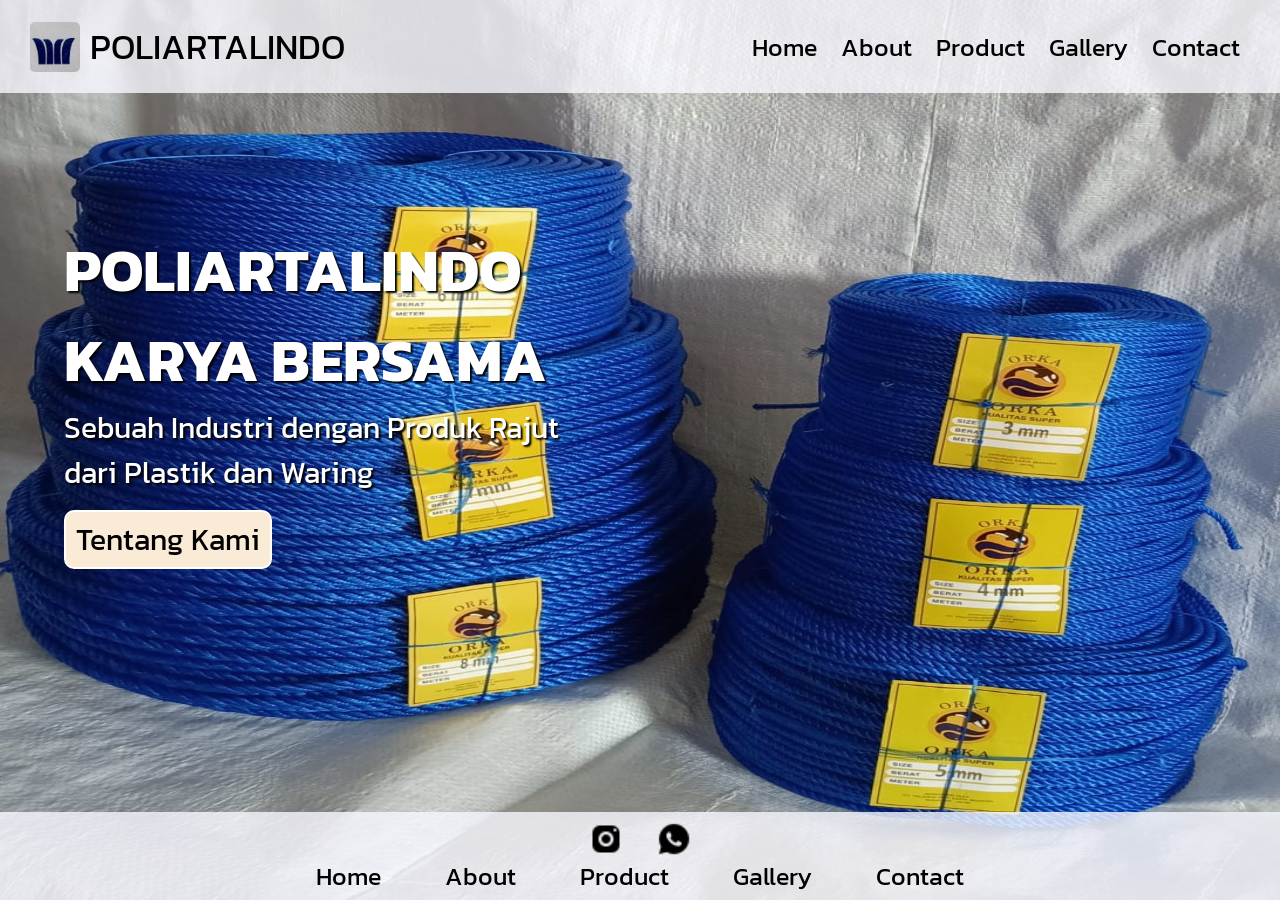
<file: index.html>
<html>
  <head>
    <meta charset="UTF-8" />
    <meta http-equiv="X-UA-Compatible" content="IE=edge" />
    <meta name="viewport" content="width=device-width, initial-scale=1.0" />
    <title>Home - Poliarta</title>
    <link rel="icon" href="img/logo.jpg" />
    <link rel="stylesheet" type="text/css" href="css.css" />
    <link rel="stylesheet" href="query.css" />
    <link rel="preconnect" href="https://fonts.googleapis.com" />
    <link rel="preconnect" href="https://fonts.gstatic.com" crossorigin />
    <link href="https://fonts.googleapis.com/css2?family=Kanit:wght@300&display=swap" rel="stylesheet" />
  </head>
  <body>
    <nav class="p">
      <a href="index.html" class="logo">
        <img src="img/logo.jpg" />
        <span>POLIARTALINDO</span>
      </a>

      <div class="menu">
        <a href="index.html">Home</a>
        <a href="au.html">About</a>
        <a href="p.html">Product</a>
        <a href="g.html">Gallery</a>
        <a href="cu.html">Contact</a>
      </div>
    </nav>

    <section class="home">
      <div class="judul">
        <h1>POLIARTALINDO KARYA BERSAMA</h1>
        <p>Sebuah Industri dengan Produk Rajut dari Plastik dan Waring</p>
        <a href="au.html"><button>Tentang Kami</button></a>
      </div>
      <div class="s1">
        <img src="img/Slide 1.jpeg" />
        <img src="img/slide 2.jpeg" />
        <img src="img/slide 3.jpeg" />
        <img src="img/Slide 1.jpeg" />
      </div>
    </section>

    <footer>
      <div>
        <a href="https://www.instagram.com/dennyscodingcourse/" target="_blank">
          <img src="img/ig.png" />
        </a>
        <a href="https://wa.me/6283851744849/?text=Hello" target="_blank">
          <img src="img/wa.png" />
        </a>
      </div>
      <div class="links">
        <a href="index.html">Home</a>
        <a href="au.html">About</a>
        <a href="p.html">Product</a>
        <a href="g.html">Gallery</a>
        <a href="cu.html">Contact</a>
      </div>
    </footer>

    <script src="script.js"></script>
  </body>
</html>
</file>
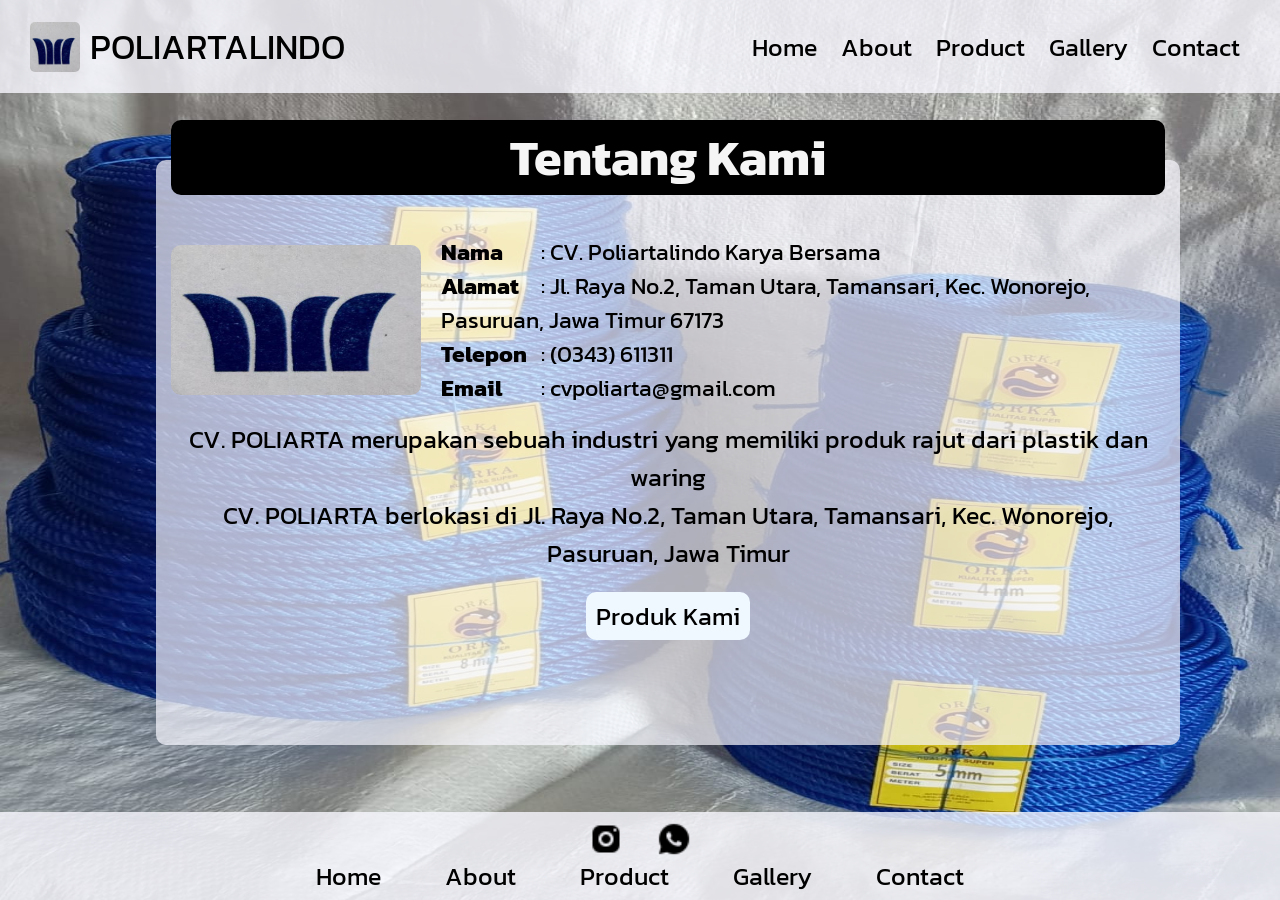
<file: au.html>
<html>
  <head>
    <meta charset="UTF-8" />
    <meta http-equiv="X-UA-Compatible" content="IE=edge" />
    <meta name="viewport" content="width=device-width, initial-scale=1.0" />
    <title>About - Poliarta</title>
    <link rel="icon" href="img/logo.jpg" />
    <link rel="stylesheet" type="text/css" href="css.css" />
    <link rel="stylesheet" href="query.css" />
    <link rel="preconnect" href="https://fonts.googleapis.com" />
    <link rel="preconnect" href="https://fonts.gstatic.com" crossorigin />
    <link href="https://fonts.googleapis.com/css2?family=Kanit:wght@300&display=swap" rel="stylesheet" />
  </head>
  <body>
    <nav class="p">
      <a href="index.html" class="logo">
        <img src="img/logo.jpg" />
        <span>POLIARTALINDO</span>
      </a>

      <div class="menu">
        <a href="index.html">Home</a>
        <a href="au.html">About</a>
        <a href="p.html">Product</a>
        <a href="g.html">Gallery</a>
        <a href="cu.html">Contact</a>
      </div>
    </nav>

    <div class="au">
      <section class="home">
        <div class="judul">
          <h1><span>POLIARTALINDO</span> KARYA BERSAMA</h1>
          <p>Sebuah Industri dengan Produk Rajut dari Plastik dan Waring</p>
          <a href="au.html"><button>Tentang Kami</button></a>
        </div>
        <div class="s1">
          <img src="img/Slide 1.jpeg" />
          <img src="img/slide 2.jpeg" />
          <img src="img/slide 3.jpeg" />
          <img src="img/Slide 1.jpeg" />
        </div>
      </section>
    </div>

    <section class="about">
      <h1>Tentang Kami</h1>
      <div class="tm">
        <center><img src="img/logo.jpg" /></center>
        <ul>
          <li><span>Nama</span>: CV. Poliartalindo Karya Bersama</li>
          <li><span>Alamat</span>: Jl. Raya No.2, Taman Utara, Tamansari, Kec. Wonorejo, Pasuruan, Jawa Timur 67173</li>
          <li><span>Telepon</span>: (0343) 611311</li>
          <li><span>Email</span>: cvpoliarta@gmail.com</li>
        </ul>
      </div>
      <p>CV. POLIARTA merupakan sebuah industri yang memiliki produk rajut dari plastik dan waring</p>
      <p>CV. POLIARTA berlokasi di Jl. Raya No.2, Taman Utara, Tamansari, Kec. Wonorejo, Pasuruan, Jawa Timur</p>
      <center>
        <a href="p.html"><button>Produk Kami</button></a>
      </center>
    </section>

    <footer>
      <div>
        <a href="https://www.instagram.com/dennyscodingcourse/" target="_blank">
          <img src="img/ig.png" />
        </a>
        <a href="https://wa.me/6283851744849/?text=Hello" target="_blank">
          <img src="img/wa.png" />
        </a>
      </div>
      <div class="links">
        <a href="index.html">Home</a>
        <a href="au.html">About</a>
        <a href="p.html">Product</a>
        <a href="g.html">Gallery</a>
        <a href="cu.html">Contact</a>
      </div>
    </footer>

    <script src="script.js"></script>
  </body>
</html>
</file>
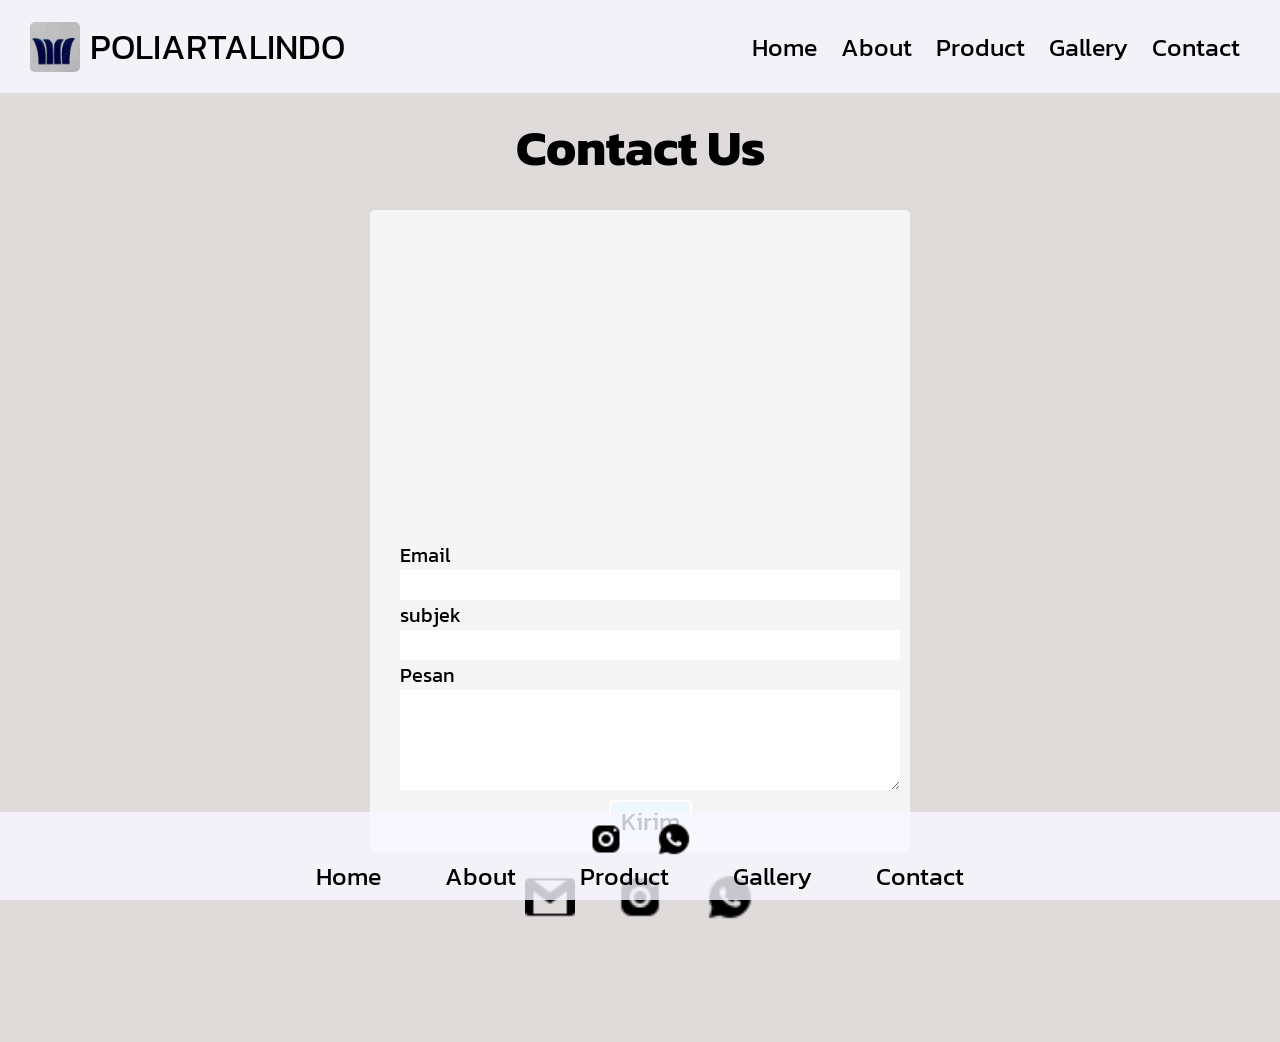
<file: cu.html>
<html>
  <head>
    <meta charset="UTF-8" />
    <meta http-equiv="X-UA-Compatible" content="IE=edge" />
    <meta name="viewport" content="width=device-width, initial-scale=1.0" />
    <title>Contact - Poliarta</title>
    <link rel="icon" href="img/logo.jpg" />
    <link rel="stylesheet" type="text/css" href="css.css" />
    <link rel="stylesheet" href="query.css" />
    <link rel="preconnect" href="https://fonts.googleapis.com" />
    <link rel="preconnect" href="https://fonts.gstatic.com" crossorigin />
    <link href="https://fonts.googleapis.com/css2?family=Kanit:wght@300&display=swap" rel="stylesheet" />
  </head>

  <body style="background-color: rgb(223, 219, 219)">
    <nav class="p">
      <a href="index.html" class="logo">
        <img src="img/logo.jpg" />
        <span>POLIARTALINDO</span>
      </a>

      <div class="menu">
        <a href="index.html">Home</a>
        <a href="au.html">About</a>
        <a href="p.html">Product</a>
        <a href="g.html">Gallery</a>
        <a href="cu.html">Contact</a>
      </div>
    </nav>

    <section class="cu">
      <h1>Contact Us</h1>
      <div class="contact">
        <div class="map">
          <iframe src="https://www.google.com/maps/embed?pb=!1m14!1m8!1m3!1d247.10371884159764!2d112.7748895!3d-7.7196343!3m2!1i1024!2i768!4f13.1!3m3!1m2!1s0x2dd7d1afffd41dc9%3A0x813f326f70f4d136!2sCV.%20Poly%20Artalindo!5e0!3m2!1sid!2sid!4v1683711736391!5m2!1sid!2sid" width="500" height="300" style="border: 0" allowfullscreen="" loading="lazy" referrerpolicy="no-referrer-when-downgrade"></iframe>
        </div>
        <!-- <form>
          <label>Nama</label> <br />
          <input type="text" id="nama" /> <br />
          <label>Email</label> <br />
          <input type="email" id="email" /> <br />
          <label>Pesan</label> <br />
          <textarea id="pesan" rows="5"></textarea> <br />
          <button type="button" id="kirim" onclick="wa()">Kirim</button>
        </form> -->
        <!-- <form action="mailto:ms.santi.dcc@gmail.com" method="post" enctype="text/plain">
          <label>Nama</label> <br />
          <input type="text" name="nama" required /> <br />
          <label>Email</label> <br />
          <input type="email" name="email" required /> <br />
          <label>Pesan</label> <br />
          <textarea name="pesan" rows="5" required></textarea> <br />
          <button type="submit">Kirim</button>
        </form> -->
        <form action="send.php" method="post">
          <!-- <label>Nama</label> <br />
          <input type="text" name="nama" required /> <br /> -->
          <label>Email</label> <br />
          <input type="email" name="email" required /> <br />
          <label>subjek</label> <br />
          <input type="text" name="subjek" required /> <br />
          <label>Pesan</label> <br />
          <textarea name="pesan" rows="5" required></textarea> <br />
          <center><button type="submit" name="kirim">Kirim</button></center>
        </form>
      </div>

      <div class="sm">
        <!-- <div class="email">
          <a href="https://formsubmit.co/el/pumujo" target="_blank"><img src="img/gmail.png" /></a>
        </div> -->
        <div class="email">
          <a href="mailto:ms.santi.dcc@gmail.com" target="_blank"><img src="img/gmail.png" /></a>
        </div>
        <div class="ig">
          <a href="https://www.instagram.com/dennyscodingcourse/" target="_blank"><img src="img/ig.png" /></a>
        </div>
        <div class="wa">
          <a href="https://wa.me/6283851744849/?text=Hello" target="_blank"><img src="img/wa.png" /></a>
        </div>
      </div>
    </section>

    <footer>
      <div>
        <a href="https://www.instagram.com/dennyscodingcourse/" target="_blank">
          <img src="img/ig.png" />
        </a>
        <a href="https://wa.me/6283851744849/?text=Hello" target="_blank">
          <img src="img/wa.png" />
        </a>
      </div>
      <div class="links">
        <a href="index.html">Home</a>
        <a href="au.html">About</a>
        <a href="p.html">Product</a>
        <a href="g.html">Gallery</a>
        <a href="cu.html">Contact</a>
      </div>
    </footer>

    <script src="script.js"></script>
  </body>
</html>
</file>
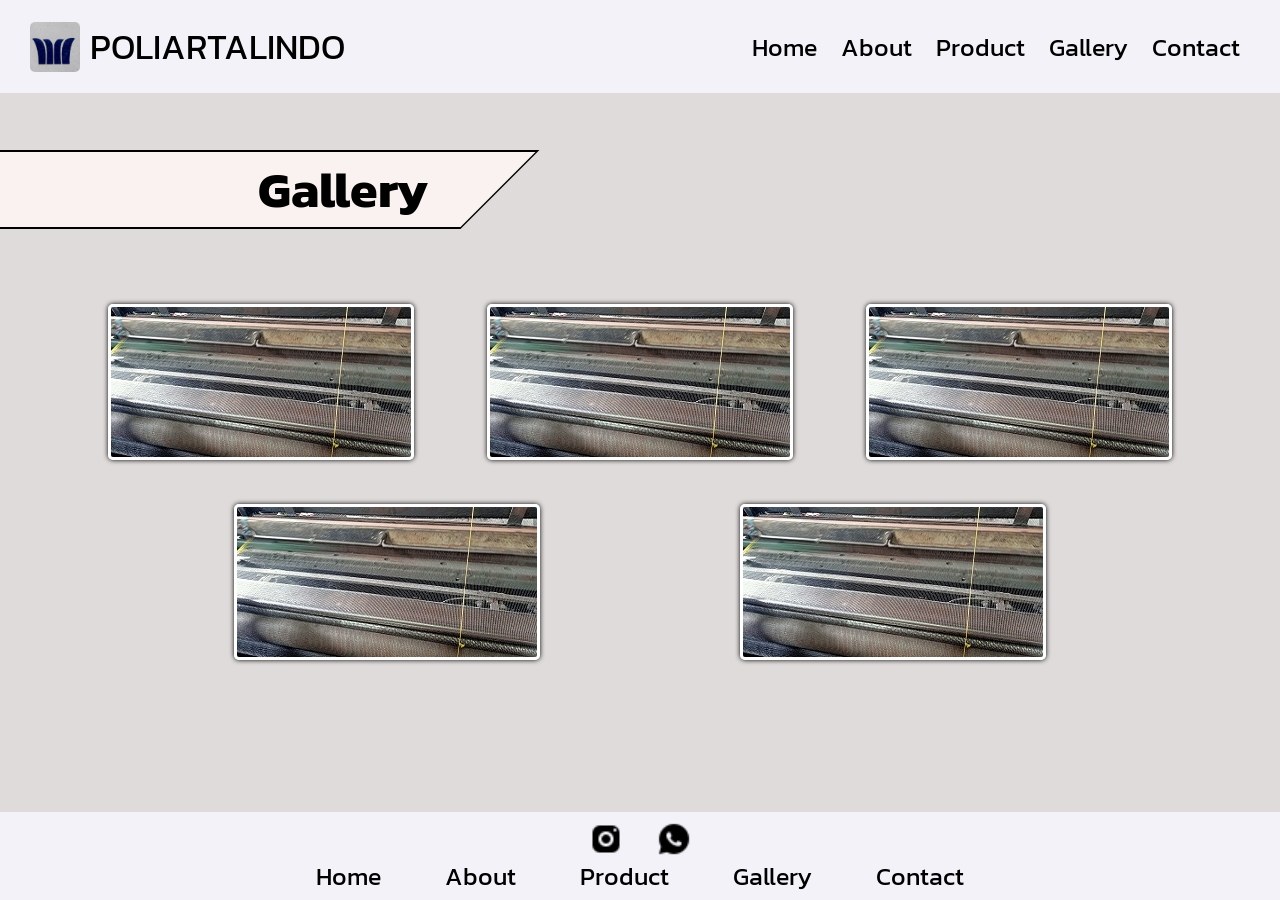
<file: g.html>
<html>
  <head>
    <meta charset="UTF-8" />
    <meta http-equiv="X-UA-Compatible" content="IE=edge" />
    <meta name="viewport" content="width=device-width, initial-scale=1.0" />
    <title>Gallery - Poliarta</title>
    <link rel="icon" href="img/logo.jpg" />
    <link rel="stylesheet" type="text/css" href="css.css" />
    <link rel="stylesheet" href="query.css" />
    <link rel="preconnect" href="https://fonts.googleapis.com" />
    <link rel="preconnect" href="https://fonts.gstatic.com" crossorigin />
    <link href="https://fonts.googleapis.com/css2?family=Kanit:wght@300&display=swap" rel="stylesheet" />
  </head>
  <body style="background-color: rgb(223, 219, 219)">
    <nav class="p">
      <a href="index.html" class="logo">
        <img src="img/logo.jpg" />
        <span>POLIARTALINDO</span>
      </a>

      <div class="menu">
        <a href="index.html">Home</a>
        <a href="au.html">About</a>
        <a href="p.html">Product</a>
        <a href="g.html">Gallery</a>
        <a href="cu.html">Contact</a>
      </div>
    </nav>

    <section class="galery">
      <h1><span>Gallery</span></h1>
      <div class="e">
        <div>
          <div class="box">
            <a href="#img1">
              <img src="img/1.jpeg" />
              <div class="ket">Lorem ipsum dolor sit amet.</div>
            </a>
          </div>
          <div class="overlay" id="img1">
            <a href="#" class="close">CLOSE</a>
            <img src="img/1ful.jpeg" alt="" />
          </div>
        </div>

        <div>
          <div class="box">
            <a href="#img1">
              <img src="img/1.jpeg" />
              <div class="ket">Lorem ipsum dolor sit amet.</div>
            </a>
          </div>
          <div class="overlay" id="img1">
            <a href="#" class="close">CLOSE</a>
            <img src="img/1ful.jpeg" alt="" />
          </div>
        </div>

        <div>
          <div class="box">
            <a href="#img1">
              <img src="img/1.jpeg" />
              <div class="ket">Lorem ipsum dolor sit amet.</div>
            </a>
          </div>
          <div class="overlay" id="img1">
            <a href="#" class="close">CLOSE</a>
            <img src="img/1ful.jpeg" alt="" />
          </div>
        </div>

        <div>
          <div class="box">
            <a href="#img1">
              <img src="img/1.jpeg" />
              <div class="ket">Lorem ipsum dolor sit amet.</div>
            </a>
          </div>
          <div class="overlay" id="img1">
            <a href="#" class="close">CLOSE</a>
            <img src="img/1ful.jpeg" alt="" />
          </div>
        </div>

        <div>
          <div class="box">
            <a href="#img1">
              <img src="img/1.jpeg" />
              <div class="ket">Lorem ipsum dolor sit amet.</div>
            </a>
          </div>
          <div class="overlay" id="img1">
            <a href="#" class="close">CLOSE</a>
            <img src="img/1ful.jpeg" alt="" />
          </div>
        </div>
      </div>
    </section>

    <footer>
      <div>
        <a href="https://www.instagram.com/dennyscodingcourse/" target="_blank">
          <img src="img/ig.png" />
        </a>
        <a href="https://wa.me/6283851744849/?text=Hello" target="_blank">
          <img src="img/wa.png" />
        </a>
      </div>
      <div class="links">
        <a href="index.html">Home</a>
        <a href="au.html">About</a>
        <a href="p.html">Product</a>
        <a href="g.html">Gallery</a>
        <a href="cu.html">Contact</a>
      </div>
    </footer>

    <script src="script.js"></script>
  </body>
</html>
</file>
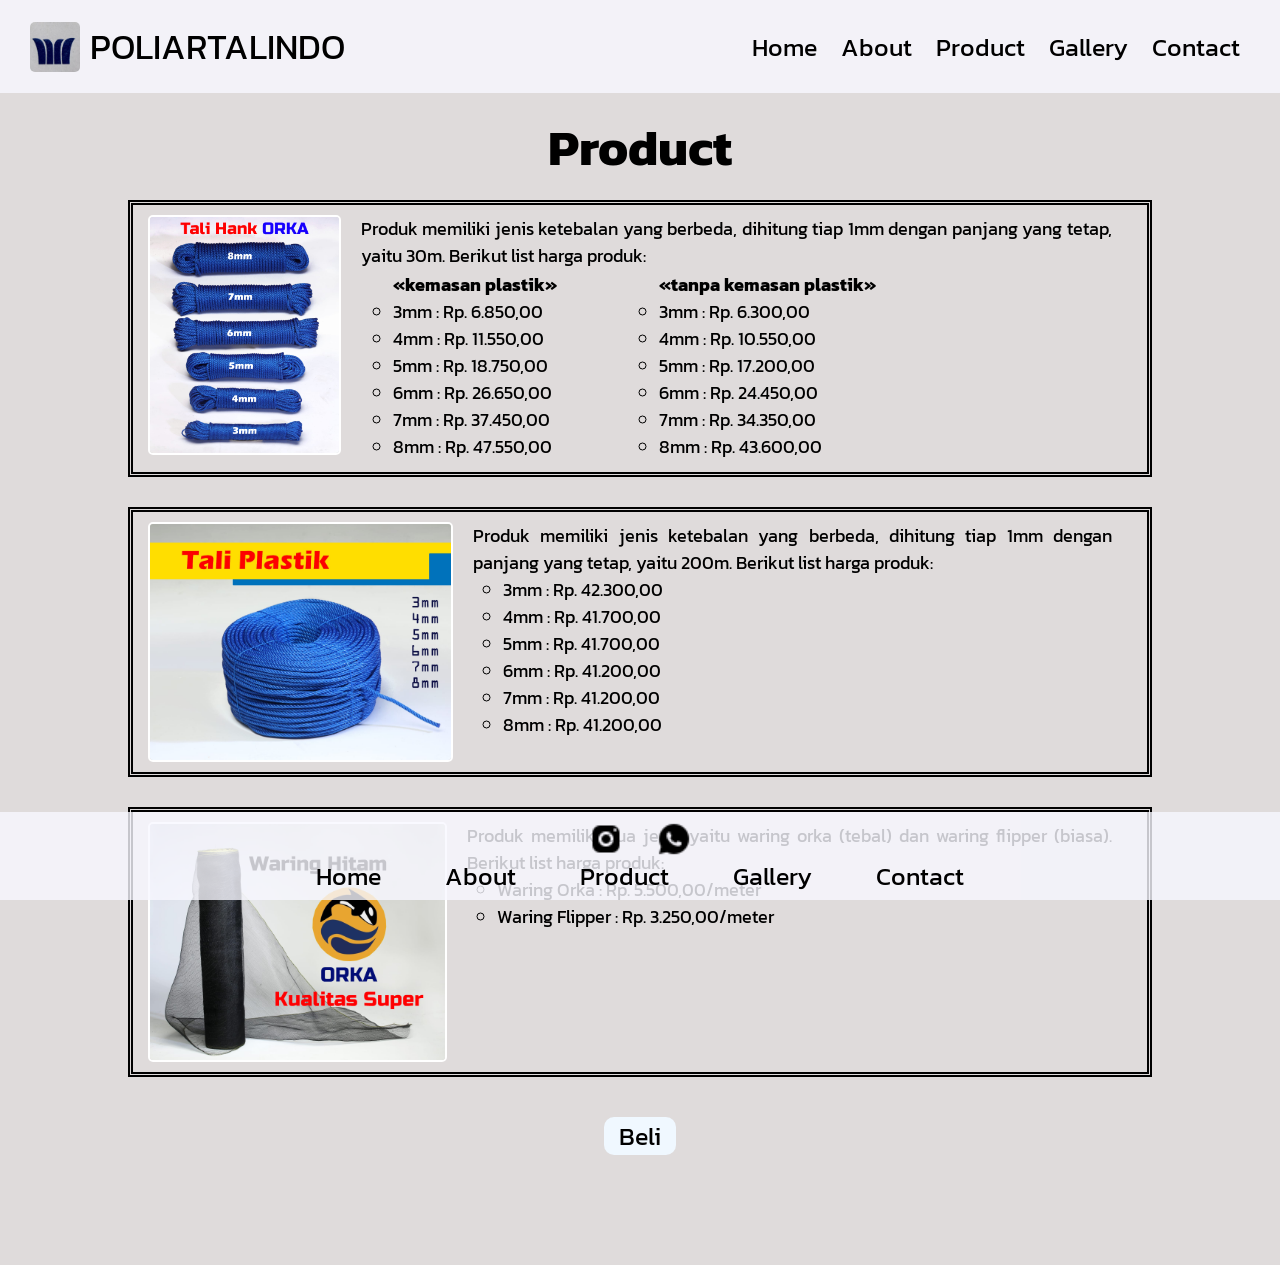
<file: p.html>
<html>
  <head>
    <meta charset="UTF-8" />
    <meta http-equiv="X-UA-Compatible" content="IE=edge" />
    <meta name="viewport" content="width=device-width, initial-scale=1.0" />
    <title>Produk - Poliarta</title>
    <link rel="icon" href="img/logo.jpg" />
    <link rel="stylesheet" type="text/css" href="css.css" />
    <link rel="stylesheet" href="query.css" />
    <link rel="preconnect" href="https://fonts.googleapis.com" />
    <link rel="preconnect" href="https://fonts.gstatic.com" crossorigin />
    <link href="https://fonts.googleapis.com/css2?family=Kanit:wght@300&display=swap" rel="stylesheet" />
  </head>
  <body style="background-color: rgb(223, 219, 219)">
    <nav class="p">
      <a href="index.html" class="logo">
        <img src="img/logo.jpg" />
        <span>POLIARTALINDO</span>
      </a>

      <div class="menu">
        <a href="index.html">Home</a>
        <a href="au.html">About</a>
        <a href="p.html">Product</a>
        <a href="g.html">Gallery</a>
        <a href="cu.html">Contact</a>
      </div>
    </nav>

    <div class="background">
      <h1>Product</h1>
      <div class="gbr">
        <div class="gbr1">
          <img src="img/tampar1.jpg" /><br /><br />
          <div class="detail">
            <p>Produk memiliki jenis ketebalan yang berbeda, dihitung tiap 1mm dengan panjang yang tetap, yaitu 30m. Berikut list harga produk:</p>
            <table>
              <tr>
                <td>
                  <ul>
                    <li style="list-style: none; text-align: center; font-weight: bold">&laquo;kemasan plastik&raquo;</li>
                    <li>3mm : Rp. 6.850,00</li>
                    <li>4mm : Rp. 11.550,00</li>
                    <li>5mm : Rp. 18.750,00</li>
                    <li>6mm : Rp. 26.650,00</li>
                    <li>7mm : Rp. 37.450,00</li>
                    <li>8mm : Rp. 47.550,00</li>
                  </ul>
                </td>
                <td>
                  <ul>
                    <li style="list-style: none; text-align: center; font-weight: bold">&laquo;tanpa kemasan plastik&raquo;</li>
                    <li>3mm : Rp. 6.300,00</li>
                    <li>4mm : Rp. 10.550,00</li>
                    <li>5mm : Rp. 17.200,00</li>
                    <li>6mm : Rp. 24.450,00</li>
                    <li>7mm : Rp. 34.350,00</li>
                    <li>8mm : Rp. 43.600,00</li>
                  </ul>
                </td>
              </tr>
            </table>
          </div>
          <!-- <a href="https://wa.me/6283851744849/?text=Hello%20Saya%20Ingin%20Membeli%20Produk%20Anda" target="_blank">
            <button>Beli</button>
          </a> -->
        </div>
        <div class="gbr1">
          <img src="img/tampar2.jpg" /><br /><br />
          <div class="detail">
            <p>Produk memiliki jenis ketebalan yang berbeda, dihitung tiap 1mm dengan panjang yang tetap, yaitu 200m. Berikut list harga produk:</p>
            <ul>
              <li>3mm : Rp. 42.300,00</li>
              <li>4mm : Rp. 41.700,00</li>
              <li>5mm : Rp. 41.700,00</li>
              <li>6mm : Rp. 41.200,00</li>
              <li>7mm : Rp. 41.200,00</li>
              <li>8mm : Rp. 41.200,00</li>
            </ul>
          </div>
          <!-- <a href="https://wa.me/6283851744849/?text=Hello%20Saya%20Ingin%20Membeli%20Produk%20Anda" target="_blank">
            <button>Beli</button>
          </a> -->
        </div>
        <div class="gbr1">
          <img src="img/waring.jpg" /><br /><br />
          <div class="detail">
            <p>Produk memiliki dua jenis yaitu waring orka (tebal) dan waring flipper (biasa). Berikut list harga produk:</p>
            <ul>
              <li>Waring Orka : Rp. 5.500,00/meter</li>
              <li>Waring Flipper : Rp. 3.250,00/meter</li>
            </ul>
          </div>
        </div>
      </div>
      <center>
        <a href="https://wa.me/6283851744849/?text=Hello%20Saya%20Ingin%20Membeli%20Produk%20Anda" target="_blank">
          <button>Beli</button>
        </a>
      </center>
    </div>

    <footer>
      <div>
        <a href="https://www.instagram.com/dennyscodingcourse/" target="_blank">
          <img src="img/ig.png" />
        </a>
        <a href="https://wa.me/6283851744849/?text=Hello" target="_blank">
          <img src="img/wa.png" />
        </a>
      </div>
      <div class="links">
        <a href="index.html">Home</a>
        <a href="au.html">About</a>
        <a href="p.html">Product</a>
        <a href="g.html">Gallery</a>
        <a href="cu.html">Contact</a>
      </div>
    </footer>

    <script src="script.js"></script>
  </body>
</html>
</file>
<file: css.css>
* {
  box-sizing: border-box;
  margin: 0;
  padding: 0;
  font-family: "Kanit", sans-serif;
  text-decoration: none;
}

/* navbar */
.p {
  display: flex;
  justify-content: space-between;
  flex-wrap: wrap;
  align-items: center;
  padding: 20px 30px;
  z-index: 999;
  position: fixed;
  top: 0;
  left: 0;
  right: 0;
  background-color: rgba(248, 248, 255, 0.8);
}

.p img {
  width: 50px;
  height: 50px;
  border-radius: 5px;
}

.p .logo {
  display: flex;
  align-items: center;
}

.p span {
  margin-left: 10px;
  font-size: 35px;
  color: black;
}

.p .menu a {
  font-size: 30px;
  color: black;
  margin: 0 20px;
}

.p .menu a:hover {
  color: royalblue;
}

/* home */
.home {
  overflow: hidden;
}

.home .s1 img {
  height: 100vh;
  width: 100vw;
}

.home .s1 {
  display: flex;
  height: fit-content;
  width: fit-content;
  animation: slide 30s infinite;
  animation-timing-function: ease;
}

@keyframes slide {
  0% {
    transform: translateX(0);
  }
  20% {
    transform: translateX(0);
  }
  35% {
    transform: translateX(-100vw);
  }
  50% {
    transform: translateX(-100vw);
  }
  65% {
    transform: translateX(-200vw);
  }
  85% {
    transform: translateX(-200vw);
  }
  100% {
    transform: translateX(-300vw);
  }
}

.home .judul {
  z-index: 999;
  position: absolute;
  top: 25%;
  left: 5%;
  width: 500px;
  color: white;
  text-shadow: 2px 2px 2px black;
}

.home .judul h1 {
  font-size: 60px;
}

.home .judul p {
  font-size: 30px;
}

.home .judul button {
  font-size: 30px;
  padding: 5px 10px;
  color: black;
  margin-top: 15px;
  background-color: antiquewhite;
  border: 2px solid white;
  border-radius: 10px;
  cursor: pointer;
}

.home .judul button:hover {
  font-weight: bold;
}

.home .judul button:active {
  transform: scale(0.9);
}

/* footer */
footer {
  background-color: rgba(248, 248, 255, 0.8);
  position: fixed;
  bottom: 0;
  text-align: center;
  width: 100vw;
  padding: 15px 20px 5px;
}

footer img {
  transform: scale(1.5);
  margin: 0 20px;
}

footer img:hover {
  transform: scale(1.7);
}

footer .links a {
  font-size: 25px;
  color: black;
  margin: 0 30px;
}

footer .links a:hover {
  color: royalblue;
}

/* about */
.about {
  position: fixed;
  top: 160px;
  right: 100px;
  z-index: 999;
  background-color: rgba(248, 248, 255, 0.7);
  width: 1000px;
  height: 70%;
  padding: 10px 15px;
  opacity: 0;
  animation: pe 2s;
  animation-fill-mode: forwards;
  border-radius: 10px;
}

@keyframes pe {
  0% {
    transform: translateX(100%);
    opacity: 50%;
  }
  100% {
    transform: translateX(0);
    opacity: 100%;
  }
}

.about h1 {
  text-align: center;
  font-size: 50px;
  position: relative;
  top: -50px;
  background-color: black;
  color: whitesmoke;
  border-radius: 10px;
}

.about img {
  width: 250px;
  height: 150px;
  border-radius: 10px;
  margin-top: -25px;
}

.about ul {
  list-style-type: none;
  font-size: 23px;
  margin: 15px 0;
}

.about ul span {
  display: inline-block;
  width: 100px;
  font-weight: bold;
}

.about p {
  font-size: 25px;
  text-align: center;
}

.about button {
  font-size: 25px;
  background-color: aliceblue;
  padding: 5px 10px;
  border: none;
  border-radius: 10px;
  margin-top: 20px;
  display: block;
  cursor: pointer;
}

.about button:hover {
  font-weight: bold;
}

.about button:active {
  transform: scale(0.9);
}

/* produk */
.background {
  padding-bottom: 100px;
}
.background h1 {
  font-size: 50px;
  text-align: center;
  margin-top: 110px;
}

.background .gbr {
  display: flex;
  flex-direction: column;
  justify-content: space-between;
  flex-wrap: wrap;
  margin-top: 15px;
}

.background .gbr1 {
  display: flex;
  /* flex-direction: column; */
  align-items: flex-start;
  /* align-items: center; */
  border: 5px double black;
  width: 1000px;
  margin: auto;
  margin-bottom: 30px;
  padding: 15px 25px;
}

.background .gbr img {
  height: 240px;
  border-radius: 5px;
  border: 2px solid white;
}

.background p {
  padding: 0 20px;
  text-align: justify;
  font-size: 18px;
}

.background ul {
  padding: 0 50px;
  text-align: justify;
  font-size: 18px;
  list-style-type: circle;
}

.background button {
  font-size: 25px;
  padding: 0 15px;
  background-color: aliceblue;
  border-radius: 10px;
  border: none;
  margin: 10px 20px;
  cursor: pointer;
}

.background button:hover {
  font-weight: bold;
}

.background button:active {
  transform: scale(0.9);
}

/* galery */
.galery h1 {
  margin-top: 150px;
  display: block;
  border: 2px solid black;
  width: 600px;
  text-align: right;
  transform: skew(-45deg);
  margin-left: -100px;
  background-color: rgb(250, 241, 241);
}

.galery h1 span {
  display: block;
  transform: skew(45deg);
  font-size: 50px;
  margin-right: 70px;
}

.galery .e {
  display: flex;
  justify-content: space-evenly;
  flex-wrap: wrap;
  width: fit-content;
  margin: auto;
  margin-top: 50px;
  padding: 0 50px;
}

.galery .box {
  margin: 25px 15px;
}

.galery img {
  /* height: 150px;
  width: 300px; */
  border: 3px solid white;
  box-shadow: 0px 0px 5px black;
  border-radius: 5px;
  transition: 0.2s;
  /* margin: 10px; */
}

.galery .ket {
  width: 300px;
  height: 150px;
  position: relative;
  top: -153px;
  left: 3px;
  background-color: rgba(240, 248, 255, 0.5);
  /* border-radius: 5px; */
  font-size: 25px;
  color: black;
  text-align: center;
  padding-top: 35px;
  /* transform: scale(0); */
  transition: 0.5s;
  opacity: 0;
}

.galery a {
  display: block;
  height: 150px;
}

.galery .box a:hover .ket {
  opacity: 1;
  /* transform: scale(1.2); */
}

/* .galery .box a:hover img {
  transform: scale(1.2);
} */

.galery .overlay {
  width: 0;
  height: 0;
  opacity: 0;
  transition: 1s;
}

.galery .overlay:target {
  width: auto;
  height: auto;
  opacity: 1;

  position: fixed;
  top: 0;
  left: 0;
  right: 0;
  bottom: 0;
  z-index: 1001;
  background-color: rgba(0, 0, 0, 0.8);
  text-align: center;
  padding-top: 100px;
}

.galery .overlay img {
  max-height: 100%;
  border: none;
}

.galery .overlay .close {
  display: block;
  width: 70px;
  height: fit-content;
  position: relative;
  left: 48%;
  margin-bottom: 10px;
  color: white;
  background-color: black;
  border: 1px solid white;
  padding: 5px;
  text-decoration: none;
  opacity: 0;
}

.galery .overlay:target .close {
  animation: nutup 0.5s 1s forwards;
}

@keyframes nutup {
  100% {
    opacity: 1;
  }
}

/* contact */
.cu h1 {
  font-size: 50px;
  text-align: center;
  padding-top: 110px;
}

.cu .contact {
  display: flex;
  flex-wrap: wrap;
  align-items: center;
  width: fit-content;
  margin: auto;
  margin-top: 25px;
  background-color: whitesmoke;
  border-radius: 5px;
  padding-right: 20px;
}

.cu .map {
  margin: 10px;
}

.cu form {
  margin-left: 20px;
  font-size: 20px;
  /* margin-top: 5px; */
}

.cu input {
  width: 500px;
  height: 30px;
  border: none;
  padding: 0 10px;
}

.cu textarea {
  border: none;
  width: 500px;
  padding: 0 10px;
}

.cu button {
  font-size: 25px;
  background-color: aliceblue;
  padding: 0 10px;
  border-radius: 5px;
  border: 2px solid white;
  cursor: pointer;
  margin-top: 10px;
}

.cu button:hover {
  font-weight: bold;
}

.cu button:active {
  transform: scale(0.9);
}

.cu .sm {
  display: flex;
  flex-direction: row;
  justify-content: center;
}

.cu .sm img {
  width: 50px;
  height: 50px;
  margin: 20px 20px;
}

.cu .sm img:hover {
  transform: scale(1.2);
}
</file>
<file: query.css>
/* laptop large */
@media (max-width: 1500px) {
  .au .home .judul {
    display: none;
  }
  .about {
    width: 80%;
    height: 65%;
  }
}

/* laptop */
@media (max-width: 1439px) {
  .p .menu a {
    font-size: 25px;
    margin: 0 10px;
  }
  .about .tm {
    display: flex;
    align-items: center;
    justify-content: space-between;
    margin-top: -25px;
  }
  .about img {
    margin: 0;
    margin-right: 20px;
  }
  .background .gbr1 {
    /* width: 900px; */
    width: 80vw;
    padding: 10px 15px;
  }
  .galery {
    padding-bottom: 120px;
  }
  .cu {
    padding: 0 0 100px;
  }
  .cu .contact {
    display: block;
    padding: 10px;
  }
}

/* tablet */
@media (max-width: 1023px) {
  .p span {
    display: none;
  }
  footer .links a {
    font-size: 20px;
    margin: 0 20px;
  }
  .about .tm {
    flex-direction: column;
  }
  .about img {
    width: 200px;
    height: 100px;
    margin: 0;
  }
  .about ul {
    font-size: 20px;
    margin: 15px 0;
  }
  .about p {
    font-size: 20px;
  }
  .background .gbr1 {
    width: 80%;
    flex-direction: column;
    align-items: center;
  }
  .background .detail {
    margin-top: -30px;
  }
  .galery .e {
    padding: 0;
  }
}

/* mobile */
@media (max-width: 767px) {
  .p {
    justify-content: center;
    padding: 20px 10px;
  }
  .p .logo {
    display: none;
  }
  .p .menu a {
    font-size: 16px;
    margin: 0 3px;
  }
  .home .judul {
    width: 80%;
  }
  .home .judul h1 {
    font-size: 40px;
  }
  .home .judul p {
    font-size: 25px;
  }
  .home .judul button {
    font-size: 25px;
    padding: 0 10px;
  }
  footer {
    padding: 15px 10px 5px;
  }
  footer .links a {
    font-size: 16px;
    color: black;
    margin: 0 7px;
  }
  .about {
    right: 40px;
    height: 70%;
    top: 95px;
  }
  .about h1 {
    font-size: 30px;
    top: -30px;
  }
  .about ul,
  .about p,
  .about button {
    font-size: 15px;
  }
  .about ul span {
    width: 70px;
  }
  .background .gbr img {
    height: 220px;
  }
  .background .gbr1 tr {
    display: flex;
    flex-direction: column;
  }
  .background h1 {
    font-size: 40px;
    margin-top: 90px;
  }
  .background p {
    font-size: 16px;
    padding: 0;
  }
  .background ul {
    font-size: 16px;
    padding: 0 20px;
  }
  .background button {
    font-size: 18px;
    margin: 10px 10px;
  }
  .galery h1 {
    margin-top: 100px;
    width: 400px;
  }
  .galery h1 span {
    font-size: 40px;
  }
  .galery .e {
    margin: 0;
  }
  .galery .overlay img {
    width: 90vw;
  }
  .galery .overlay .close {
    left: 45%;
  }
  .cu .map iframe {
    width: 300px;
    height: 200px;
  }
  .cu input,
  .cu textarea {
    width: 300px;
  }
  .cu h1 {
    font-size: 40px;
    padding-top: 90px;
  }
}

/* small mobile */
@media (max-width: 424px) {
  .cu .sm img {
    width: 40px;
    height: 40px;
  }
  .background .gbr1 img {
    width: 220px;
    /* height: 200px; */
  }
}

/* very small mobile */
@media (max-width: 374px) {
  .p {
    padding: 20px 0;
  }
  .p .menu {
    text-align: center;
  }
  .p .menu a {
    margin: 0 2px;
  }
  footer .links a {
    margin: 0 3px;
  }
  .background ul,
  .background p {
    font-size: 15px;
  }
  .cu .map iframe {
    width: 250px;
    height: 200px;
  }
  .cu input,
  .cu textarea {
    width: 250px;
  }
  .galery h1 {
    width: 350px;
  }
  .galery .box {
    margin: 25px 10px;
  }
}
</file>
